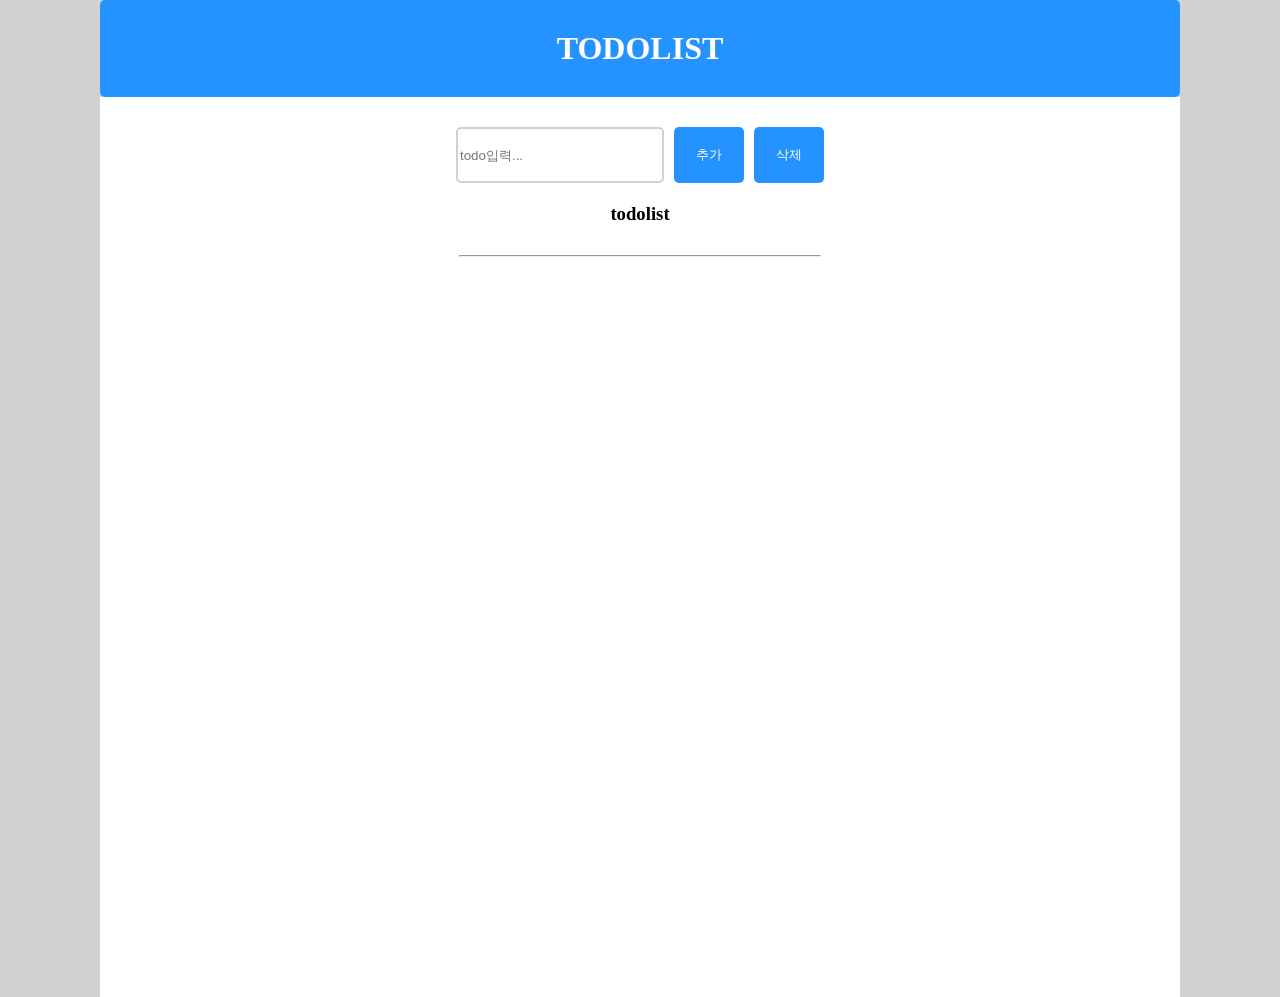
<file: 03_toDoList/todo.html>
<!DOCTYPE html>
<html lang="ko">
<head>
    <meta charset="UTF-8">
    <meta name="viewport" content="width=device-width, initial-scale=1.0">
    <title>ToDoList</title>
    <link rel="stylesheet" href="todo.css">
</head>
<body> 
        <header>
            <h1>TODOLIST</h1>
        </header>
        <main>
            <div class="input_box">
                <input type="text" id="todo_input" placeholder="todo입력...">
                <button id="add_button">추가</button>
                  <button id="del_button">삭제</button>
            </div>
            <div class="todo_box">
                <h3>todolist</h3>
                <hr>
                <ol class="todolist">
                </ol>
            </div>
        </main>
</body>
<script>
    const todolist = document.querySelector(".todolist");
    const todoinput = document.querySelector("#todo_input");
    const add_button = document.querySelector("#add_button");
    const del_button = document.querySelector("#del_button");
    function addTodo(){
        const li = document.createElement("li");
        li.innerHTML=todoinput.value;
        todolist.appendChild(li);
        todoinput.value="";
    };
    function delTodo(){
        const li = document.getElementsByTagName("li")[0]
        todolist.removeChild(li);
    };
    add_button.addEventListener("click",addTodo);
    del_button.addEventListener("click",delTodo);
</script>
</html>
</file>
<file: 03_toDoList/todo.css>
*{
    margin: 0;
}
body{
    margin: 0 100px;
    height: 100%;
    background-color: rgb(209, 209, 209);
}
main{
    display: flex;
    flex-direction: column;
    gap: 20px;
    background-color: white;
    width: 100%;
    height: 100%;
    min-height: 100vh;
}
header{
    text-align: center;
    background-color:rgb(37,147,255);
    color: white;
    width: 100%;
    padding: 30px 0px;
    border-radius: 5px;
}
.input_box{
    display: flex;
    gap: 10px;
    margin-top: 30px;
    justify-content: center;
}
#todo_input{
    outline: none;
    width: 200px;
    height: 50px;
    border: 2px solid rgb(209, 209, 209);
    border-radius: 5px;
    color: rgb(57, 57, 57);
}
#todo_input:focus{
    border: 2px solid rgb(37,147,255);
}
#add_button, #del_button{
    border: none;
    background-color: rgb(37,147,255);
    color: white;
    font-weight:500;
    border-radius: 5px;
    width: 70px;
    cursor: pointer;
}
#add_button:hover, #del_button:hover{ 
    background-color: rgb(29, 120, 210);
}
.todo_box{
    display: flex;
    flex-direction: column;
    align-items: center;
    gap: 30px;
}
.todo_box > hr{
    width: 360px;
}
.todolist{
    list-style: none;
    margin-left : -40px;
    min-height: 130px;
    height: 100%;
    width: 360px;
    display: flex;
    flex-direction: column;
    gap: 20px;
    font-size: 16px;
}
.todolist>li{
    border-bottom: 1px solid rgb(213, 213, 213);
    padding-bottom: 3px;
    color: rgb(57, 57, 57);
}
</file>
